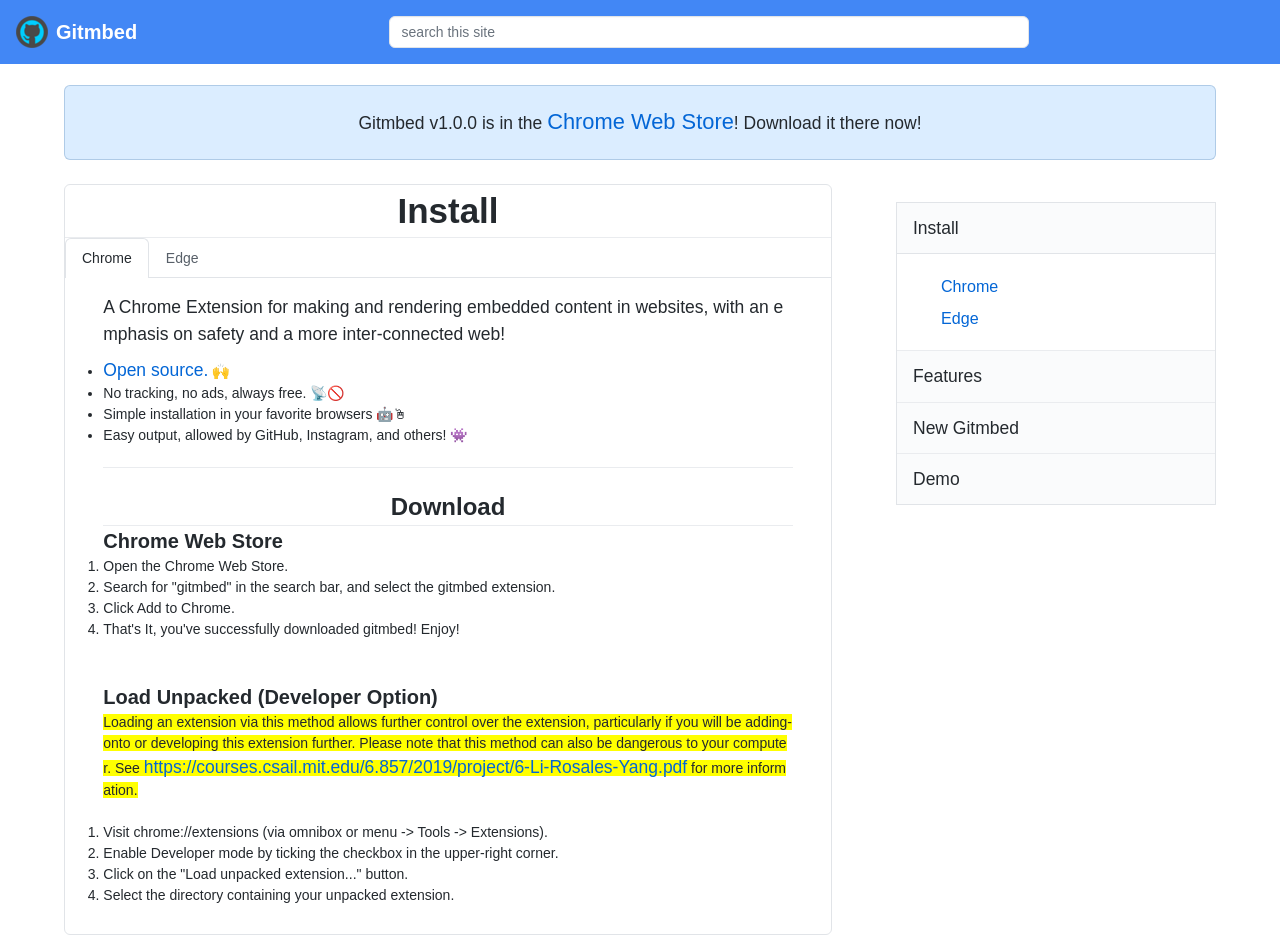
<file: index.html>
<!doctype html>
<html data-color-mode="light" data-dark-theme="dark">
    <head>
        <title>Gitmbed: Social-Media Better!</title>
        <meta name="viewport" content="width=device-width, initial-scale=1.0">
        <link href="assets/primer.css" rel="stylesheet"/>
        <link href="assets/stylesheet.css" rel="stylesheet"/> 
    </head>
    <body>
        <div class="Header" style="background-color:#4287f5;">
            <div class="Header-item">
                <a class="Header-link f4 d-flex flex-items-center">
                    <svg viewBox="0 0 32 32" class="octicon octicon-mark-github mr-2" version="1.1" width="32" aria-hidden="true"><image href="[data-uri]" /></svg>
                    <span>Gitmbed</span>
                </a>
            </div>
            <div class="Header-item" style="margin-left:auto; margin-right:auto">
                <input id="searchMain" type="search" style="width:50vw; background-color:white;" placeholder="search this site" class="form-control Header-input" />
            </div>
            <div class="d-flex flex-justify-end">
                <details class="dropdown details-reset details-overlay d-inline-block">
                    <summary class="btn" aria-haspopup="true">
                        <svg xmlns="http://www.w3.org/2000/svg" viewBox="0 0 16 16" width="25" fill="#eaecef"><path fill-rule="evenodd" d="M2 4a1 1 0 100-2 1 1 0 000 2zm3.75-1.5a.75.75 0 000 1.5h8.5a.75.75 0 000-1.5h-8.5zm0 5a.75.75 0 000 1.5h8.5a.75.75 0 000-1.5h-8.5zm0 5a.75.75 0 000 1.5h8.5a.75.75 0 000-1.5h-8.5zM3 8a1 1 0 11-2 0 1 1 0 012 0zm-1 6a1 1 0 100-2 1 1 0 000 2z"></path></svg>
                        <div class="dropdown-caret"></div>
                    </summary>

                    <ul class="dropdown-menu dropdown-menu-sw" style="position:absolute; width:75vw;">
                        <li><input id="mobileSearch" class="form-control" style="position:relative; width:100%;" placeholder="search"/></li>
                        <li><a class="dropdown-item" href="#install=chrome">Install</a></li>
                        <li><a class="dropdown-item" href="#features">Features</a></li>
                        <li><a class="dropdown-item" href="#setup">New Gitmbed</a></li>
                        <li><a class="dropdown-item" href="#demo">Demo</a></li>
                    </ul>
                </details>
            </div>

        </div>

        <br>
        <div class="flash" style="width:90%; margin:auto;">
            <center><p>Gitmbed v1.0.0 is in the <a href="https://chrome.google.com/webstore/detail/gitmbed/cbfjhpckapddemlmidlmgoepochhfpfi">Chrome Web Store</a>! Download it there now!</p></center>
        </div>

        <div style="width:60%; position:absolute; left:5%; display:none !important;" class="Box mt-4" id="install">
            
            <h1 style="text-align:center;">Install</h1>
                <div class="tabnav">
                    <nav class="tabnav-tabs" aria-label="browser selection">
                        <a class="tabnav-tab" aria-current="page" href="#install=chrome">Chrome</a>
                        <a class="tabnav-tab" href="#install=edge">Edge</a>
                    </nav>
                </div>
                <!-- Content tab One -->
                <div id="chrome" style="display:none; position:relative; width:90%; margin:auto; padding-bottom:2em;">
                    <p>A Chrome Extension for making and rendering embedded content in websites, with an emphasis on safety and a more inter-connected web!</p>
                    <ul>
                        <li><a href="https://github.com/flancast90/gitmbed">Open source.</a> 🙌</li>
                        <li>No tracking, no ads, always free. 📡🚫</li>
                        <li>Simple installation in your favorite browsers 🤖🖱</li>
                        <li>Easy output, allowed by GitHub, Instagram, and others! 👾</li>
                    </ul><br><h1></h1><br>
                    <center><h2>Download</h2><h1></h1></center>
                    <h3>Chrome Web Store</h3>                   
                    <ol>
                        <li>Open the Chrome Web Store.</li>
                        <li>Search for "gitmbed" in the search bar, and select the gitmbed extension.</li>
                        <li>Click Add to Chrome.</li>
                        <li>That's It, you've successfully downloaded gitmbed! Enjoy!</li>
                    </ol><br><br>

                    <h3>Load Unpacked (Developer Option)</h3>
                    <mark>Loading an extension via this method allows further control over the extension, particularly if you will be adding-onto or developing this extension further. Please note that this method can also be dangerous to your computer. See <a href="https://courses.csail.mit.edu/6.857/2019/project/6-Li-Rosales-Yang.pdf">https://courses.csail.mit.edu/6.857/2019/project/6-Li-Rosales-Yang.pdf</a> for more information.</mark><br><br>
                    <ol>
                        <li>Visit chrome://extensions (via omnibox or menu -> Tools -> Extensions).</li>
                        <li>Enable Developer mode by ticking the checkbox in the upper-right corner.</li>
                        <li>Click on the "Load unpacked extension..." button.</li>
                        <li>Select the directory containing your unpacked extension.</li>
                    </ol>
                </div>
                <!-- Content tab Two -->
                <div id="edge" style="display:none; position:relative; width:90%; margin:auto; padding-bottom:2em;">
                    <div class="flash mt-3 flash-warn">
                        These instructions are for the New Microsoft Edge, and do not support the Legacy Editions.
                    </div>
                    <p>A Chrome Extension for making and rendering embedded content in websites, with an emphasis on safety and a more inter-connected web!</p>
                    <ul>
                        <li><a href="https://github.com/flancast90/gitmbed">Open source.</a> 🙌</li>
                        <li>No tracking, no ads, always free. 📡🚫</li>
                        <li>Simple installation in your favorite browsers 🤖🖱</li>
                        <li>Easy output, allowed by GitHub, Instagram, and others! 👾</li>
                    </ul><br><h1></h1><br>
                    <center><h2>Download</h2><h1></h1></center>
                    <h3>Chrome Web Store</h3>                   
                    <ol>
                        <li>Open the Chrome Web Store.</li>
                        <li>Search for "gitmbed" in the search bar, and select the gitmbed extension.</li>
                        <li>Click Add to Chrome.</li>
                        <li>That's It, you've successfully downloaded gitmbed! Enjoy!</li>
                    </ol><br><br>

                    <h3>Load Unpacked (Developer Option)</h3>
                    <mark>Loading an extension via this method allows further control over the extension, particularly if you will be adding-onto or developing this extension further. Please note that this method can also be dangerous to your computer. See <a href="https://courses.csail.mit.edu/6.857/2019/project/6-Li-Rosales-Yang.pdf">https://courses.csail.mit.edu/6.857/2019/project/6-Li-Rosales-Yang.pdf</a> for more information.</mark><br><br>
                    <ol>
                        <li>Visit edge://extensions (via menu -> Extensions).</li>
                        <li>Enable Developer mode by ticking the checkbox in the upper-right corner.</li>
                        <li>Click on the "Load unpacked extension..." button.</li>
                        <li>Select the directory containing your unpacked extension.</li>
                    </ol>
                </div>  
        </div>

        <div style="width:60%; position:absolute; left:5%; display:none !important;" class="Box mt-4" id="features">
            <div style="position:relative; width:90%; margin:auto; padding-bottom:2em;">
                <center><h1>Features</h1></center>
                <h3>Easy-to-Use</h3>
                <p>Gitmbed is easy to use! All you have to do is download the extension, create a <a href="#setup">new gitmbed</a>, and then add it to your post, profile, etc.</p><br>
                <h3>Supports GitHub, Instagram, and Other Websites/Apps</h3>
                <p>Gitmbed has a simple-setup via Instagram and GitHub. While using the extension, you can easily create <a href="#setup">new gitmbeds</a>, which will be visible to anyone else with the extension!</p><br>
                <h3>Guaranteed Reliability</h3>
                <p>With gitmbed, you can expect top-notch support, and guaranteed reliability. Because of the simplistic yet powerful approach gitmbed takes to its content, debugging is easy, and support is even-easier!</p>
            </div>
        </div>

        <div style="width:60%; position:absolute; left:5%; display:none !important;" class="Box mt-4" id="setup">
            <div style="position:relative; width:90%; margin:auto; padding-bottom:2em;">
            <center><h1>New Gitmbed</h1></center>
                <form id="code_gitmbed_auto">
                        <input required style="width:99%" id="link" class="form-control" placeholder="The link to render"/>
                        <p class="note">Some services do not allow theselves to be embedded, which can lead to failure of the extension.</p><br>
                        <input required style="width:99%" id="link_width" class="form-control" placeholder="The width of the embed"/>
                        <p class="note">The width of the embed. Can be in %, px, em, or rem.</p><br>
                        <input required style="width:99%" id="link_height" class="form-control" placeholder="the height of the embed"/>
                        <p class="note">The height of the embed. Can be in %, px, em, or rem.</p>
                        <br>
                        <center><div class="radio-group" style="margin:auto;">
                            <p>Select what you will be using this gitmbed for:</p><br>
                            <input required class="radio-input" id="GitHub" type="radio" name="options">
                            <label class="radio-label" for="GitHub">GitHub/HTML Embed</label>
                            <input class="radio-input" id="Instagram" type="radio" name="options">
                            <label class="radio-label" for="Instagram">Instagram</label>
                        </div></center><br>
                        <button type="submit" id="generate_code" class="btn">Create!</button>
                    </form>
                    <br>
                    <br>
                     <textarea style="width:99%; height:20vh; display:none;" class="form-control" id="output"></textarea>
            </div>
            <div id="insta-instructions" style="display:none; position:relative; width:90%; padding-bottom:2em; left:5%;">
                <img src="assets/img/insta.png" style="position:relative; width:80%;"/>

                <h3>Gitmbed on Insta: Instructions</h3>
                <br>
                <ol><br>
                    <li>In the Instagram app, create a new post</li><br>
                    <li>Inside the post, add a new image.</li><br>
                    <li>Add this text:&nbsp;<input id="insta_code"/> to the Alt attribue of your image, by selcting the Forward Arrow as usual to post, and then clicking the Advanced Settings Button -> Write Alt Text.</li><br>
                    <li>Please also add a link to your post to the official gitmbed extension (<input value="https://chrome.google.com/webstore/detail/gitmbed/cbfjhpckapddemlmidlmgoepochhfpfi"/>, so that viewers can easily download the extension and view your embed!</li> 
                    <li>Great job! Now anyone who has the gitmbed browser extension, and views your post via Instagram.com will see your embed!</li><br>
                </ol>
            </div>
        </div>

        <!-- Search results will be appended here -->
        <div style="width:60%; position:absolute; left:5%; display:none !important;" class="Box mt-4" id="search">
            <div id="search-results" style="position:relative; width:90%; margin:auto; padding-bottom:2em;">
                
            </div>
        </div>

        <div style="width:60%; position:absolute; left:5%; display:none !important;" class="Box mt-4" id="demo">
            <center><h1>Demo</h1></center>
            <div style="position:relative; width:90%; margin:auto; padding-bottom:2em;">
                <p>Below is a demo of how a gitmbed HTML Embed looks. If you don't already have the embed, you should see a "View with Gitmbed" button, otherwise you should see an embedded website!</p>
                 <br>
                 <a href="https://chrome.google.com/webstore/detail/gitmbed/cbfjhpckapddemlmidlmgoepochhfpfi"><img alt="gitmbed=https://www.tiddlywiki.com,100%,500px" src="assets/img/button_gitmbed.png"/></a>
            </div>
        </div>

        <br><br>
        <nav style="width:25%; position:absolute; right:5%;" class="SideNav border" aria-label="Site Settings">
            <a class="SideNav-item" href="#install=chrome">Install</a>
                <nav class="SideNav color-bg-primary border-top py-3" style="padding-left: 44px">
                    <a class="SideNav-subItem" href="#install=chrome">Chrome</a>
                    <a class="SideNav-subItem" href="#install=edge">Edge</a>
                </nav>
            <a class="SideNav-item" href="#features">Features</a>
            <a class="SideNav-item" href="#setup">New Gitmbed</a>
            <a class="SideNav-item" href="#demo">Demo</a>
        </nav>
    </body>
    <script src="assets/js/script.js"></script>
</html>
</file>
<file: assets/stylesheet.css>
body {
    font-family: Tahoma, sans-serif;
    overflow-x: hidden;
    word-break: break-all;
    }
            @media only screen and (max-width: 750px) {
                .d-flex {
                    display:flex !important;
                    
                }
                .SideNav {
                    display: none;
                }
                .Box {
                    width: 90% !important;
                }
                .Header-input {
                    display:none !important;
                }
                p, li, b, mark, span {
                    font-size: 2em !important;   
                }
                a {
                    cursor:pointer;   
                }
                h1 {
                    border-bottom: solid #eaecef 1px;
                    font-size: 3.5em !important;   
                }
                h2, h3 {
                    font-size:2em !important;   
                }
                .SideNav-subItem {
                    font-size: 2.75em;
                }
                .tabnav-tab {
                    font-size: 2em !important;   
                }
            }
            @media only screen and (min-width: 750px) {
                .flex-justify-end{
                    display:none !important;
                }
                h1 {
                    border-bottom: solid #eaecef 1px;
                    font-size: 2.5em;
                }
                a {
                    font-size: 1.25em;
                    cursor:pointer;
                }
                p {
                    font-size: 1.25em;
                }
                span {
                    font-size: 1.25em;
                }
                .SideNav-subItem {
                    font-size: 1.15em;
                }
            }
            .Header-input {
                    display:block;
            }
            details > summary:first-of-type {
                list-style-type: none;
            }
            .search-result {
                box-shadow: 2px 2px 2px 2px rgba(0, 0, 0, 0.2);
                padding:1.3em;
                border-radius: 1em;
            }
</file>
